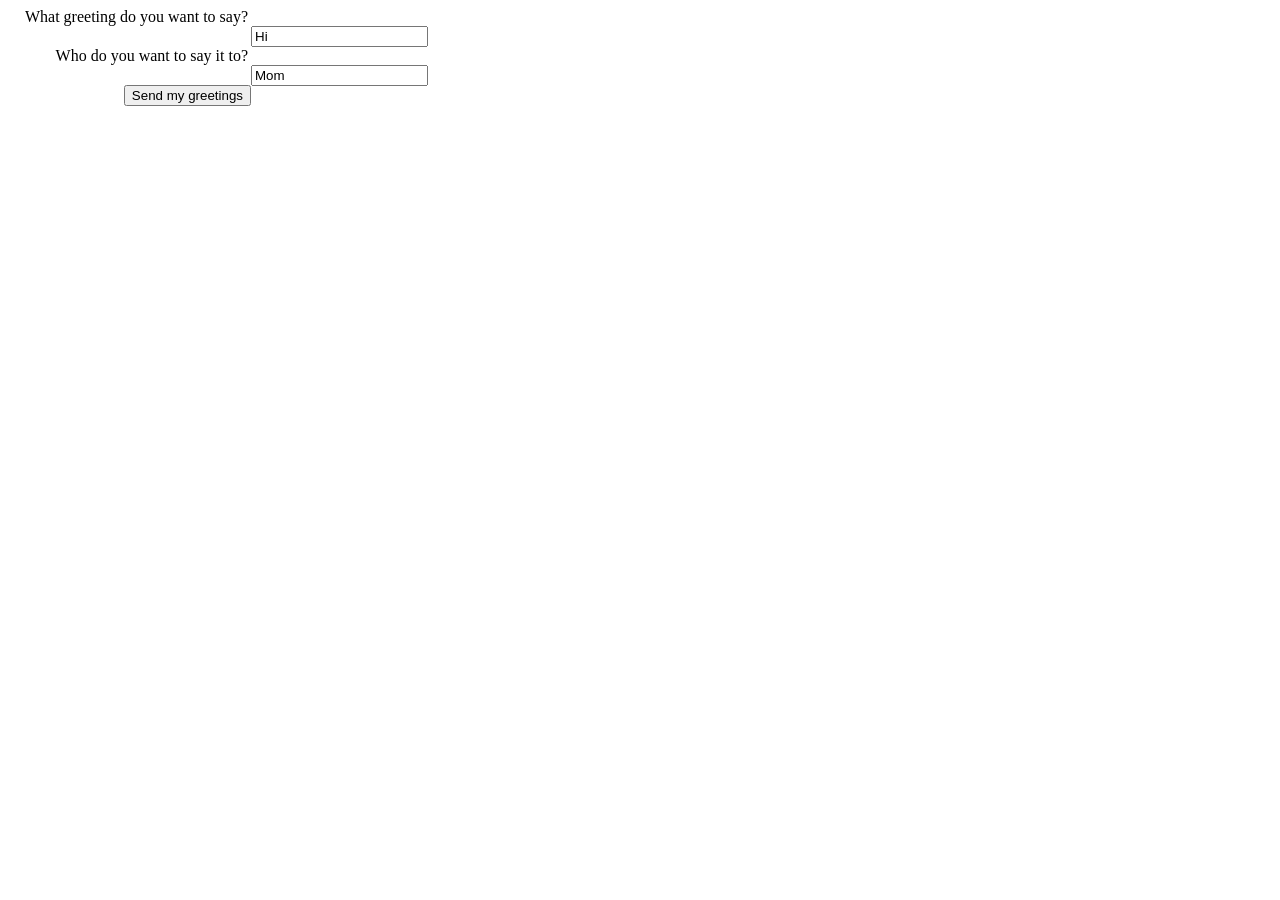
<file: test.html>
<!DOCTYPE html>
<html lang="en-US">
  <head>
    <meta charset="utf-8">
    <meta name="viewport" content="width=device-width">
    <title>Post method example</title>
    <style>
      form {
        width: 420px;
      }

      div {
        margin-bottom: 20px;
      }

      label {
        display: inline-block;
        width: 240px;
        text-align: right;
        padding-right: 10px;
      }

      button, input {
        float: right;
      }
    </style>
  </head>
  <body>
    <form action="http://foo.com" method="post">
      <div>
        <label for="say">What greeting do you want to say?</label>
        <input name="say" id="say" value="Hi">
      </div>
      <div>
        <label for="to">Who do you want to say it to?</label>
        <input name="to" value="Mom">
      </div>
      <div>
        <button>Send my greetings</button>
      </div>
    </form>
  </body>
</html>
</file>
